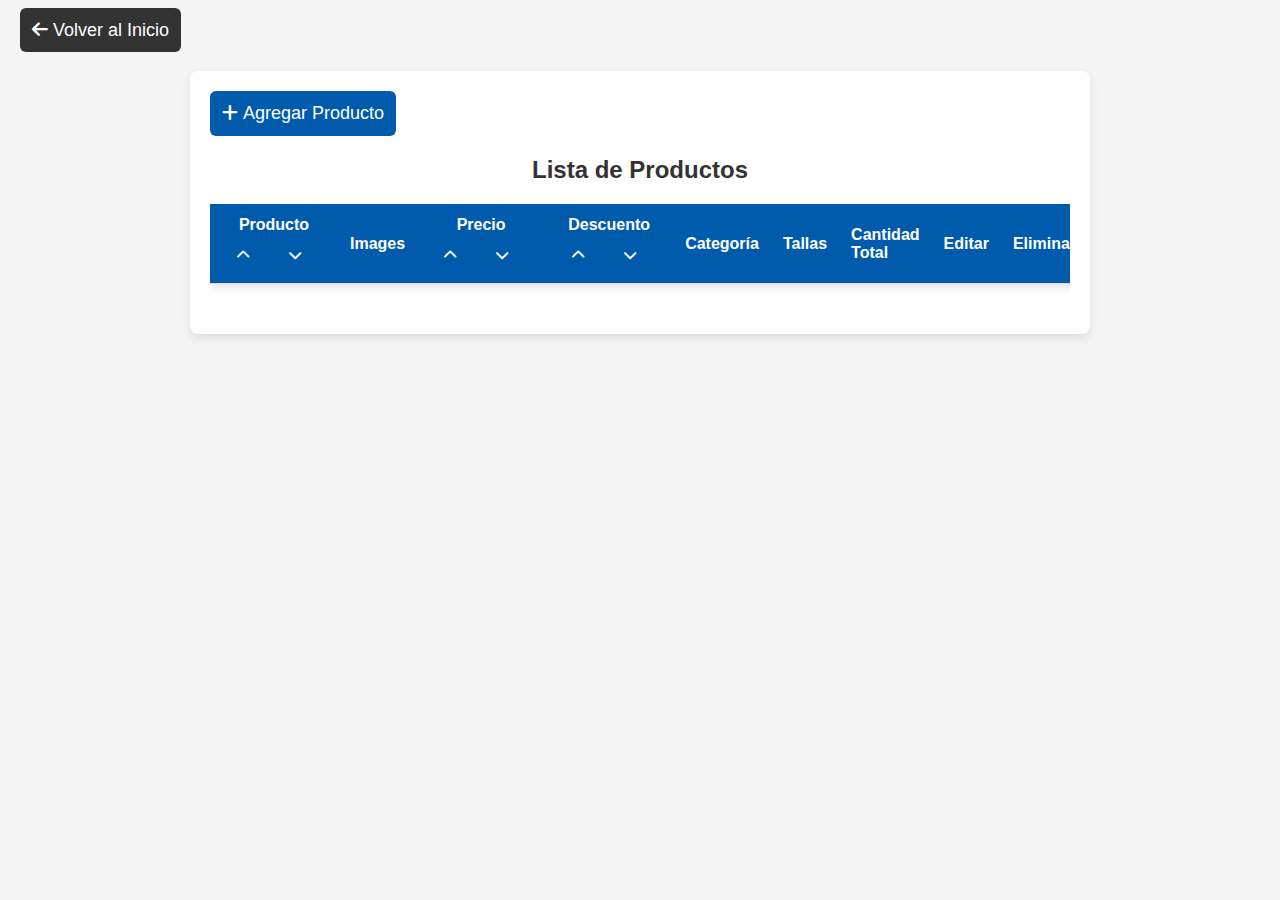
<file: admin.html>
<!DOCTYPE html>
<html lang="es">
<head>
    <meta charset="UTF-8">
    <meta name="viewport" content="width=device-width, initial-scale=1.0">
    <link rel="shortcut icon" type="image/svg" href="./img/fc-barcelona.svg">
    <title>Panel Administrador - FC Barcelona</title>
    <link rel="stylesheet" href="./css/admin.css">
    <!-- Font Awesome -->
    <link rel="stylesheet" href="https://cdnjs.cloudflare.com/ajax/libs/font-awesome/6.0.0-beta3/css/all.min.css">
</head>
<body>

    
    <a href="index.html" class="btn-home"><i class="fa-solid fa-arrow-left"></i> Volver al Inicio</a>

    <!-- Add/Edit Product FORM Section -->
    <div id="miModal" class="modal">
        <div class="modal-contenido">
        <span id="cerrarModal" class="cerrar"><i class="fas fa-times"></i></span>
        <h2>Agrega un producto</h2>
        <form id="formProducto">
            <input type="hidden" id="productoId">
            
            <label for="nombreProducto">Nombre del producto</label>
            <input type="text" id="nombreProducto" placeholder="Nombre del producto" required>
            
            <!-- Fila de Precio y Categoría -->
            <div class="fila">
                <div class="campo">
                    <label for="precio">Precio</label>
                    <input type="number" id="precio" placeholder="Precio" step="0.01" required>
                </div>
                
                <div class="campo">
                    <label for="opciones">Categoría del Producto:</label>
                    <select name="opciones" id="opciones" required>
                        <option value="" disabled selected>Elige una opción...</option>
                        <option value="Masculino">Masculino</option>
                        <option value="Femenino">Femenino</option>
                        <option value="Articulos">Articulos</option>
                    </select>
                </div>
            </div>

            <!-- Campo Cantidad y Descuento -->
            <div class="fila"><!--
                <div class="campo">
                    <label for="cantidad">Cantidad total</label>
                    <input type="number" id="cantidad" placeholder="Cantidad" required>
                </div>-->
                
                <div class="campo">
                    <label for="descuento">Descuento (%)</label>
                    <input type="number" id="descuento" placeholder="Descuento (%)" max="85" required>
                </div>
            </div>
            
            <!-- Tallas y Cantidades -->
            <fieldset>
                <legend>Tallas y Cantidades</legend>
                <div class="tallas-container">
                    <div class="talla">
                        <label for="tallaS">S (Small)</label>
                        <input type="number" id="tallaS" placeholder="Cantidad en talla S" min="0">
                    </div>
                    <div class="talla">
                        <label for="tallaM">M (Medium)</label>
                        <input type="number" id="tallaM" placeholder="Cantidad en talla M" min="0">
                    </div>
                    <div class="talla">
                        <label for="tallaL">L (Large)</label>
                        <input type="number" id="tallaL" placeholder="Cantidad en talla L" min="0">
                    </div>
                    <div class="talla">
                        <label for="tallaXL">XL (Extra Large)</label>
                        <input type="number" id="tallaXL" placeholder="Cantidad en talla XL" min="0">
                    </div>
                    <div class="talla">
                        <label for="tallaXXL">XXL (Double Extra Large)</label>
                        <input type="number" id="tallaXXL" placeholder="Cantidad en talla XXL" min="0">
                    </div>
                </div>
            </fieldset>

            <!-- Fila de Imágenes -->
            <div class="fila-imagenes">
                <div class="campo">
                    <label for="imagenProducto">URL de la imagen principal</label>
                    <input type="url" id="imagenProducto" placeholder="URL de la imagen" required>
                </div>

                <div class="campo">
                    <label for="imagenProductoSecundaria">URL de la segunda imagen</label>
                    <input type="url" id="imagenProductoSecundaria" placeholder="URL de la segunda imagen" required>
                </div>

                <div class="campo">
                    <label for="imagenProductoTres">URL de la tercer imagen</label>
                    <input type="url" id="imagenProductoTres" placeholder="URL de la tercer imagen" required>
                </div>
            </div>

            <button type="submit"><i class="fa-solid fa-floppy-disk"></i> Guardar Producto</button>
        </form>
        </div>
    </div>
    

    <!-- Tabla de Productos -->
    <section id="section-tablaProductos">
        <!-- Botón para abrir el modal -->
        <button id="abrirModal" class="btn-abrir"><i class="fa-solid fa-plus"></i> Agregar Producto</button>
        <h2>Lista de Productos</h2>
        <div>
            <table id="tablaProductos">
            <thead>
                <tr>
                    <th class="text-center">Producto
                        <div class="th__container-btn">
                            <button onclick="ordenarPorNombre('asc')"><i class="fa-solid fa-chevron-up"></i></button>
                            <button onclick="ordenarPorNombre('desc')"><i class="fa-solid fa-chevron-down"></i></button>
                        </div>
                    </th>
                    <th>Images</th>
                    <th class="text-center">Precio
                        <div class="th__container-btn">
                            <button onclick="ordenarPorPrecio('asc')"><i class="fa-solid fa-chevron-up"></i></button>
                            <button onclick="ordenarPorPrecio('desc')"><i class="fa-solid fa-chevron-down"></i></button>
                        </div>
                    </th>
                    <th class="text-center">Descuento
                        <div class="th__container-btn">
                            <button onclick="ordenarPorDescuento('asc')"><i class="fa-solid fa-chevron-up"></i></button>
                            <button onclick="ordenarPorDescuento('desc')"><i class="fa-solid fa-chevron-down"></i></button>
                        </div>
                    </th>
                    <th>Categoría</th>
                    <th>Tallas</th>
                    <th>Cantidad Total</th>
                    <th>Editar</th>
                    <th>Eliminar</th>
                </tr>
            </thead>
            <tbody>
                <!-- Agregar más productos aquí -->
            </tbody>
            </table>
        </div>
    </section>

    <script src="./js/admin.js"></script>
</body>
</html>
</file>
<file: css/admin.css>
* {
  margin: 0;
  padding: 0;
  box-sizing: border-box;
}

body {
  font-family: Arial, sans-serif;
  background-color: #f4f4f4;
  padding: 20px;
}

section {
  background-color: white;
  max-width: 900px;
  margin: 30px auto;
  padding: 20px;
  border-radius: 8px;
  box-shadow: 0 4px 10px rgba(0, 0, 0, 0.1);
}

h2 {
  text-align: center;
  color: #333;
  margin-bottom: 20px;
}

/* Contenedor de la tabla con scroll horizontal */
div {
  overflow-x: auto;
  -webkit-overflow-scrolling: touch;
  max-width: 100%;
}

/* Estilos para el scroll en tablas */
div::-webkit-scrollbar {
  height: 10px;
}

div::-webkit-scrollbar-thumb {
  background-color: #888;
  border-radius: 10px;
  transition: background-color 0.3s ease;
}

div::-webkit-scrollbar-thumb:hover {
  background-color: #555;
}

div::-webkit-scrollbar-track {
  background-color: #f1f1f1;
  border-radius: 10px;
}

/* Estilos responsivos */
@media (max-width: 768px) {
  table {
    font-size: 0.9rem;
  }
}

@media (max-width: 480px) {
  table {
    font-size: 0.8rem;
  }
}

/* --------------------------------------------
   FORM
-------------------------------------------- */

form {
  display: flex;
  flex-direction: column;
  padding: 10px;
}

label {
  font-size: 16px;
  margin-bottom: 8px;
  color: #555;
}

input[type="text"],
input[type="number"],
input[type="url"],
select {
  padding: 10px;
  margin-bottom: 15px;
  border: 1px solid #ddd;
  border-radius: 4px;
  font-size: 16px;
}

input[type="number"]:focus,
input[type="text"]:focus,
input[type="url"]:focus,
select:focus {
  border-color: #005bac;
  outline: none;
}

.fila {
  display: flex;
  gap: 20px;
  margin-bottom: 20px;
}

.fila .campo {
  flex: 1;
}

.fila-imagenes {
  display: flex;
  gap: 20px;
  margin-bottom: 20px;
}

.fila-imagenes .campo {
  flex: 1;
}

fieldset {
  border: 2px solid #ddd;
  padding: 15px;
  border-radius: 6px;
  margin-bottom: 20px;
  background-color: #f9f9f9;
}

legend {
  font-size: 18px;
  font-weight: bold;
  color: #333;
}

.tallas-container {
  display: grid;
  grid-template-columns: repeat(2, 1fr);
  gap: 20px;
}

.talla {
  display: flex;
  flex-direction: column;
}

.btn-home,
button {
  padding: 12px;
  background-color: #005bac;
  color: white;
  border: none;
  border-radius: 6px;
  font-size: 18px;
  cursor: pointer;
  transition: background-color 0.3s ease;
}

.btn-home {
  text-decoration: none;
  background-color: #333;
}

button:hover {
  background-color: #00458b;
}

button:focus {
  outline: none;
}

.error {
  color: red;
  font-size: 14px;
}

@media (max-width: 768px) {
  form {
    flex-direction: column;
  }

  .fila {
    flex-direction: column;
  }

  .fila-imagenes {
    flex-direction: column;
  }

  input,
  select,
  button {
    width: 100%;
  }

  fieldset {
    padding: 10px;
  }

  .tallas-container {
    grid-template-columns: 1fr; /* Una columna en pantallas pequeñas */
  }
}

@media (max-width: 480px) {
  section {
    padding: 15px;
  }

  h2 {
    font-size: 22px;
  }

  button {
    font-size: 16px;
  }
}

/* --------------------------------------------
   TABLE
-------------------------------------------- */

table {
  width: 100%;
  border-collapse: collapse;
  margin-bottom: 30px;
  background-color: white;
  border-radius: 8px;
  box-shadow: 0 4px 10px rgba(0, 0, 0, 0.1);
}

th,
td {
  padding: 12px;
  text-align: left;
  border-bottom: 1px solid #ddd;
}

th {
  background-color: #005bac;
  color: white;
  font-size: 16px;
}

td {
  font-size: 14px;
}

.text-center {
  align-items: center;
  text-align: center;
}

.th__container-btn {
  display: flex;
  margin-top: 5px;
  justify-content: space-between;
}

.td-tallas {
  font-size: 14px;
  line-height: 1.6;
  color: #333;
}

.lista-tallas {
  list-style: none;
  padding: 0;
  margin: 0;
}

.lista-tallas li {
  display: flex;
  justify-content: flex-start;
  margin-bottom: 5px;
  align-items: center;
}

.size-tallas {
  font-weight: bold;
  color: #2a9d8f;
  margin-right: 10px;
  min-width: 30px;
}

.valor-talla {
  display: inline-block;
  min-width: 50px;
  text-align: left;
}

#section-tablaProductos h2 {
  margin-top: 20px;
}

#tablaProductos button {
  padding: 8px 15px;
  color: white;
  border: none;
  border-radius: 6px;
  font-size: 14px;
  cursor: pointer;
  transition: background-color 0.3s ease;
  margin-right: 10px;
}

#tablaProductos .btn-editar {
  background-color: #005bac;
}

#tablaProductos .btn-editar:hover {
  background-color: #00458b;
}

#tablaProductos button:focus {
  outline: none;
}

.btn-eliminar {
  background-color: #d9534f;
}

.btn-eliminar:hover {
  background-color: #c9302c;
}

.imagenes-tabla {
  display: flex;
  align-items: center;
  justify-content: space-between;
}
.imagen-principal,
.imagen-secundaria,
.imagen-tercera {
  width: 100px; /* Ajusta el tamaño de las imágenes */
  height: 100px;
  object-fit: contain;
  margin-right: 5px;
}

@media (max-width: 768px) {
  table {
    font-size: 12px;
  }

  th,
  td {
    padding: 8px;
  }

  td {
    word-wrap: break-word;
  }
}

@media (max-width: 480px) {
  h2 {
    font-size: 22px;
  }

  table {
    font-size: 12px;
    margin-bottom: 20px;
  }

  th,
  td {
    padding: 6px;
  }

  td {
    display: block;
    text-align: right;
    padding-right: 10px;
  }

  td::before {
    content: attr(data-label);
    font-weight: bold;
    display: inline-block;
    width: 120px;
    text-align: left;
  }

  tr {
    display: block;
    margin-bottom: 10px;
    border-bottom: 2px solid #ddd;
  }

  .btn-editar,
  .btn-eliminar {
    width: 100%;
    margin-bottom: 10px;
  }
}

/* --------------------------------------------
   MODAL
-------------------------------------------- */

.modal {
  display: none; /* Ocultamos el modal por defecto */
  position: fixed;
  z-index: 1; /* Aseguramos que el modal esté encima del contenido */
  left: 0;
  top: 0;
  width: 100%;
  height: 100%;
  background-color: rgba(0, 0, 0, 0.4); /* Fondo oscuro semitransparente */
  overflow: auto; /* Permite hacer scroll si el contenido del modal es grande */
}

.modal-contenido {
  background-color: white;
  margin: 5% auto;
  padding: 20px;
  border-radius: 8px;
  width: 80%;
  max-width: 800px;
  position: relative;
}

.cerrar {
  position: absolute;
  top: 10px;
  right: 10px;
  font-size: 30px;
  color: #aaa;
  cursor: pointer;
}

.cerrar:hover,
.cerrar:focus {
  color: #333;
}

@media (max-width: 768px) {
  .modal-contenido {
    width: 90%;
  }
}
</file>
